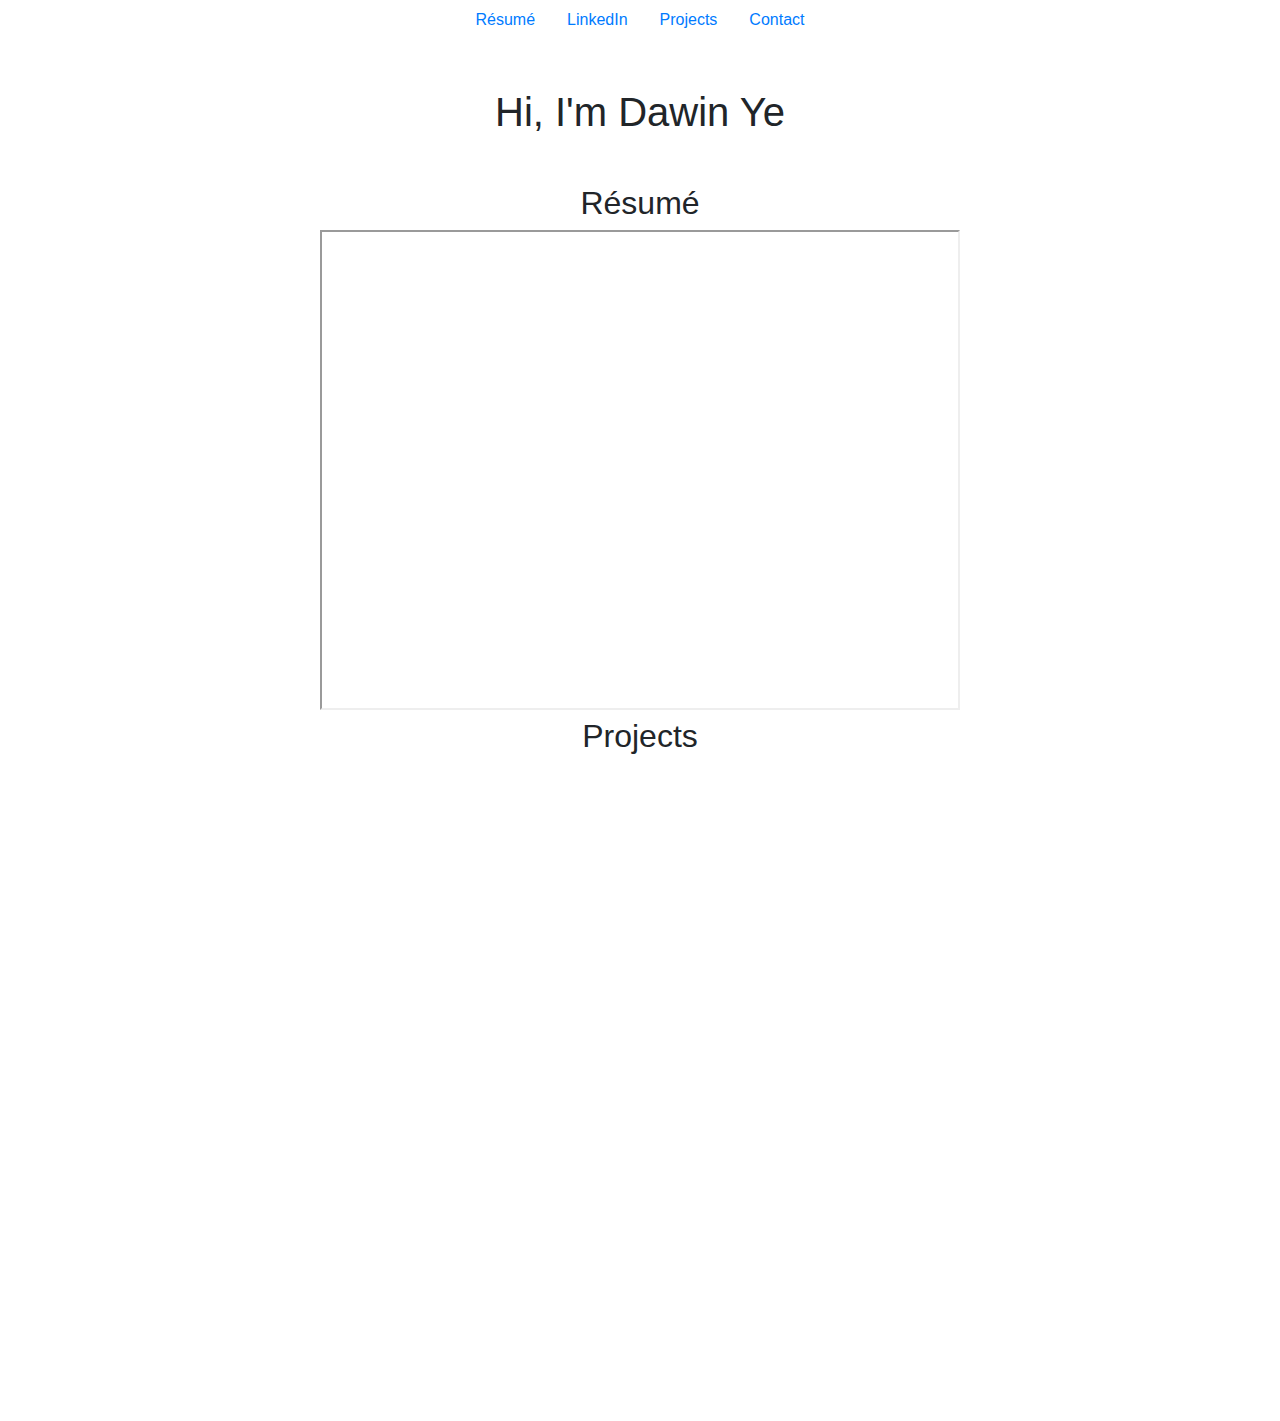
<file: index.html>
<!DOCTYPE html>
<html lang="en">
<head>
    <meta charset="UTF-8">
    <meta http-equiv="X-UA-Compatible" content="IE=edge">
    <meta name="viewport" content="width=device-width, initial-scale=1.0">
    <title>Document</title>
    <link rel="stylesheet" href="https://stackpath.bootstrapcdn.com/bootstrap/4.3.1/css/bootstrap.min.css" integrity="sha384-ggOyR0iXCbMQv3Xipma34MD+dH/1fQ784/j6cY/iJTQUOhcWr7x9JvoRxT2MZw1T" crossorigin="anonymous">

    <link rel="preconnect" href="https://fonts.googleapis.com">
<link rel="preconnect" href="https://fonts.gstatic.com" crossorigin>
<link href="https://fonts.googleapis.com/css2?family=Poppins:wght@500&display=swap" rel="stylesheet">
    <link rel= "stylesheet" href ="style.css">

</head>
<body>
    <nav>
        <ul class= "nav justify-content-center">
           <li class="nav-item">
                <a href="#resume" class= "nav-link">Résumé</a>
           </li>
           <li class="nav-item">
            <a href="https://www.linkedin.com/in/dawinye/" class= "nav-link">LinkedIn</a>
           </li>
           <li class="nav-item">
            <a href="#projects" class= "nav-link">Projects</a>
           </li>
           <li class="nav-item">
            <a href="#" class= "nav-link">Contact</a>
           </li>
           
        </ul>
     </nav>
     <div class= "container text-center my-5">
         <h1> Hi, I'm Dawin Ye</h1>
     </div>
     <!-- Instagram -->

        </div>
      </div>
     <div class="container text-center">
         <h2 id = "resume"> Résumé</h2>
        <iframe src="https://drive.google.com/file/d/1A6EG9tqEWSd2QgHpCbaiZbFbjl1Wv6bN/preview" width="640" height="480" allow="autoplay"></iframe>
    </div>
    <div class="container text-center">
        <h2 id = "projects"> Projects</h2>
       <iframe src='https://cdn.knightlab.com/libs/timeline3/latest/embed/index.html?source=1EyFixUtqRk5zrPyjUBpqjcrJsBl86c2Z6y3XXOwmYGs&font=Default&lang=en&initial_zoom=2&height=650' width='100%' height='650' webkitallowfullscreen mozallowfullscreen allowfullscreen frameborder='0'> width="640" height="480" allow="autoplay"></iframe>
   </div>
     <script src="https://code.jquery.com/jquery-3.3.1.slim.min.js" integrity="sha384-q8i/X+965DzO0rT7abK41JStQIAqVgRVzpbzo5smXKp4YfRvH+8abtTE1Pi6jizo" crossorigin="anonymous"></script>
<script src="https://cdnjs.cloudflare.com/ajax/libs/popper.js/1.14.7/umd/popper.min.js" integrity="sha384-UO2eT0CpHqdSJQ6hJty5KVphtPhzWj9WO1clHTMGa3JDZwrnQq4sF86dIHNDz0W1" crossorigin="anonymous"></script>
<script src="https://stackpath.bootstrapcdn.com/bootstrap/4.3.1/js/bootstrap.min.js" integrity="sha384-JjSmVgyd0p3pXB1rRibZUAYoIIy6OrQ6VrjIEaFf/nJGzIxFDsf4x0xIM+B07jRM" crossorigin="anonymous"></script>
</body>
</html>
</file>
<file: style.css>
div {
    text-align:center;
    width:100%;
  }
</file>
